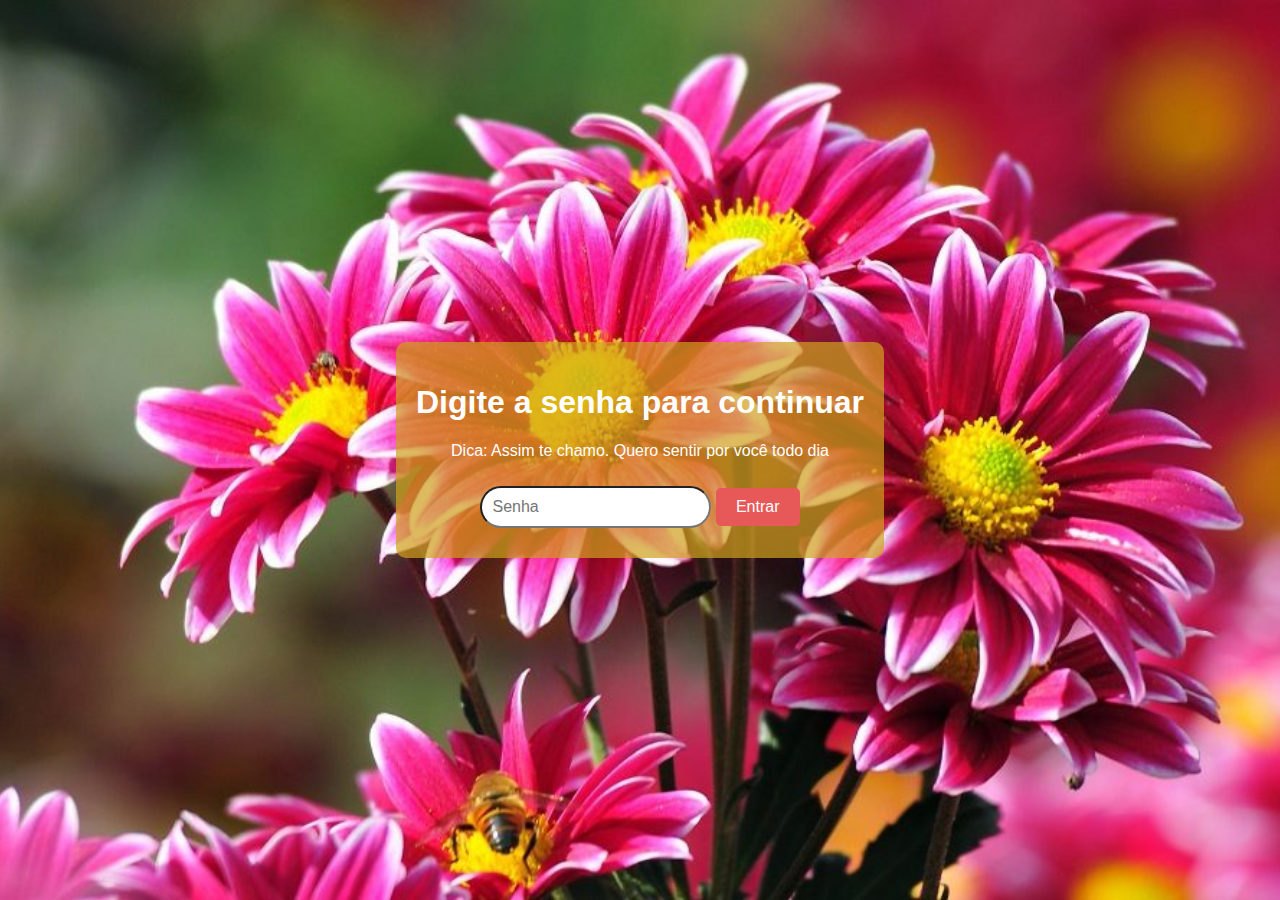
<file: index.html>
<!DOCTYPE html>
<html lang="pt-BR">
<head>
    <meta charset="UTF-8">
    <meta name="viewport" content="width=device-width, initial-scale=1.0">
    <title>Segundo buquê</title>
    <link rel="stylesheet" href="style.css">
</head>
<body>
    <div id="password-container">
        <h1>Digite a senha para continuar</h1>
        <p>Dica: Assim te chamo. Quero sentir por você todo dia</p>
        <input type="password" id="password" placeholder="Senha">
        <button id="submit-password">Entrar</button>
    </div>

    <div id="stories" style="display: none;">
        <div id="story1" class="story">
            <h1>Te vi</h1>
            <p>Leia primeiro</p>
            <p>Era algum dia de setembro de 2023 em uma segunda feira, possivelmente dia 18, dia ensolarado, poucas nuvens repousavam perto do horizonte e a luz do sol quase cegava meus olhos, assim como o mundo que já estava embaçado pra mim.</p>
            <p>Enquanto ia até a portaria para buscar comida, ao chegar no portão você surgiu.</p>
            <p>E como alguém que sempre reparou em tudo, enquanto caminhava te observei e de repente travei, parei imóvel, minha visão já não estava mais embaçada e talvez nunca foi tão clara como naquele dia, uma musica ecoava minha mente enquanto te observava. Aumente o volume e aperte o play para escutar essa musica também.</p>
            <button id="play-music">Play</button>
            <button id="next1">Próxima</button>
        </div>

    <script src="script-index.js"></script>
</body>
</html>
</file>
<file: style.css>
body {
    font-family: Arial, sans-serif;
    margin: 0;
    padding: 0;
    background-size: cover;
    background-position: center;
    background-repeat: no-repeat;
    height: 100vh;
    display: flex;
    justify-content: center;
    align-items: center;
    color: white;
    text-align: center;
    background-image: url('assets/flower.jpg');
}

#password-container {
    background: rgba(0, 0, 0, 0.5);
    padding: 20px;
    border-radius: 10px;
    background-color: #d0a01fb5
}

input[type="password"] {
    padding: 10px;
    font-size: 16px;
    margin: 10px 0;
    border-radius: 50px;
}

button {
    padding: 10px 20px;
    font-size: 16px;
    background-color: #e75858;
    color: white;
    border: none;
    border-radius: 5px;
    cursor: pointer;
}

button:hover {
    background-color: #a31111;
}

#play-music {
    margin-top: 20px;
    padding: 10px 20px;
    font-size: 16px;
    background-color: #32cd32;
    color: white;
    border: none;
    border-radius: 5px;
    cursor: pointer;
}
#play-music:hover {
    background-color: #0d6e0d;
}

#stories {
    display: none;
}

.story {
    background: rgba(155, 66, 66, 0.76);
    padding: 20px;
    margin: 20px;
    border-radius: 10px;
    max-width: 600px;
    min-height: 400px;
    display: flex;
    flex-direction: column;
    justify-content: center;
}


#hearts {
    position: fixed;
    top: 0;
    left: 0;
    width: 100%;
    height: 100%;
    background: rgb(4, 229, 241);
    z-index: 10;
}

.heart {
    position: absolute;
    color: rgb(86, 84, 157);
    font-size: 20px;
    animation: float 5s infinite ease-in-out;
}

@keyframes float {
    0% { transform: translateY(100vh) rotate(0deg); }
    100% { transform: translateY(-100px) rotate(360deg); }
}

#blinking-title {
    font-size: 48px;
    animation: blink 1s infinite;
    position: absolute;
    top: 50%;
    left: 50%;
    transform: translate(-50%, -50%);
    z-index: 13;
    color: red;
    text-align: center;
    width: 200px;
    height: 180px;
    display: flex;
    align-items: center;
    justify-content: center;
}

#blinking-title::before,
#blinking-title::after {
    content: '';
    position: absolute;
    left: 100px;
    top: 0;
    width: 100px;
    height: 160px;
    background: rgba(255, 255, 255, 0);
    border-radius: 100px 100px 0 0;
    transform: rotate(-45deg);
    transform-origin: 0 100%;
    box-shadow: 0 0 20px rgba(255, 191, 0, 0.627);
    z-index: 12;
}

#blinking-title::after {
    left: 0;
    transform: rotate(45deg);
    transform-origin: 100% 100%;
}

@keyframes blink {
    0%, 50% { opacity: 1; }
    51%, 100% { opacity: 0; }
}





/* Mobile responsiveness */
@media (max-width: 768px) {
    .story {
        max-width: 90%;
        padding: 15px;
        margin: 10px;
        min-height: 300px;
    }

    #blinking-title {
        font-size: 36px;
    }

    button {
        padding: 12px 24px;
        font-size: 18px;
    }

    input[type="password"] {
        font-size: 18px;
        padding: 12px;
    }

    #password-container {
        padding: 15px;
        max-width: 90%;
    }
}
</file>
